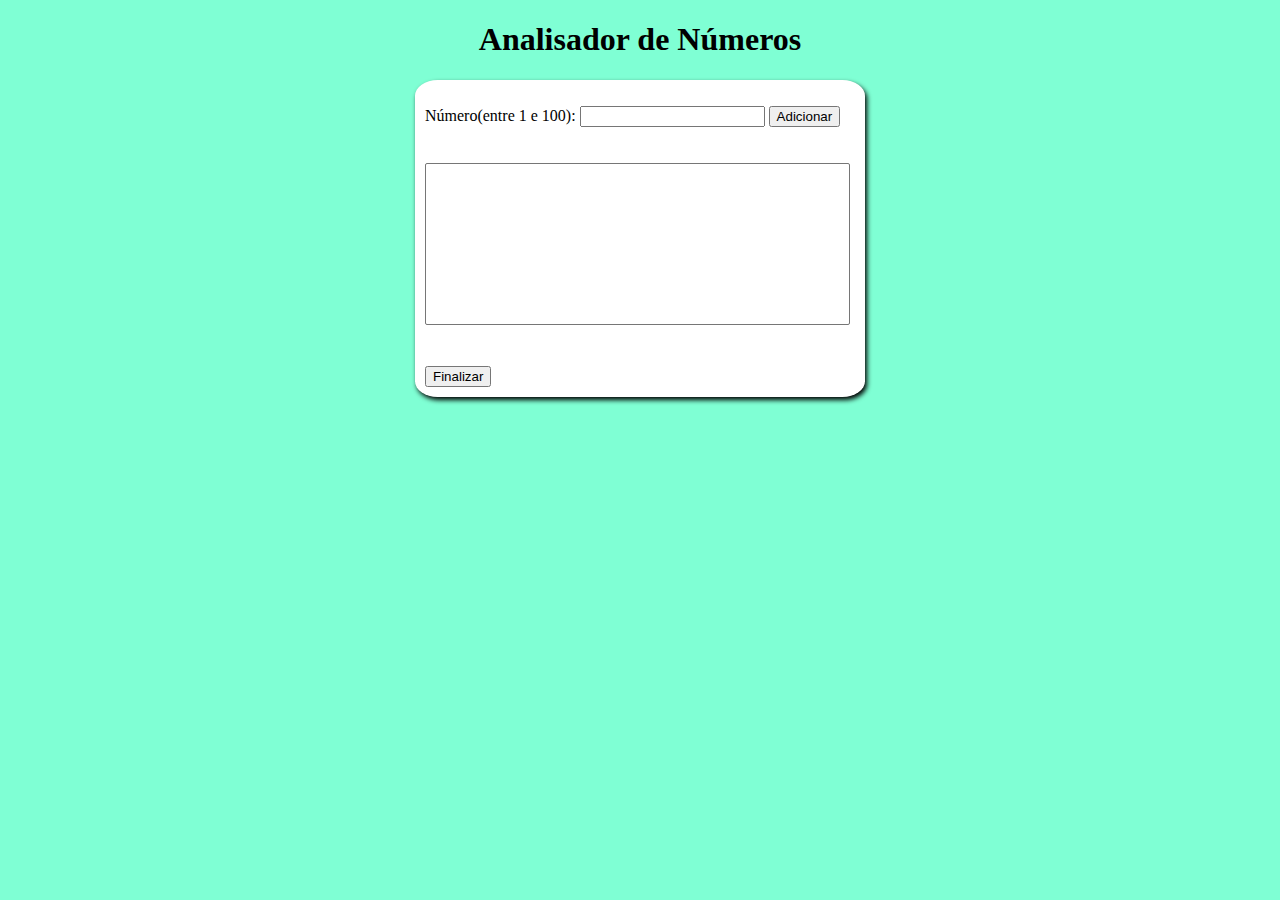
<file: aula15/index.html>
<!DOCTYPE html>
<html lang="pt-br">
<head>
    <meta charset="UTF-8">
    <meta http-equiv="X-UA-Compatible" content="IE=edge">
    <meta name="viewport" content="width=device-width, initial-scale=1.0">
    <title>Analisador</title>
    <link rel="stylesheet" href="estilo.css">
</head>
<body>
    <header>
        <h1>Analisador de Números</h1>
    </header>
    <section>
        <div>
            <p>
                <label for="Numeros" >Número(entre 1 e 100):</label>
                <input id="Numeros" type="number" maxlength="3" required>
                <button onclick="adicionar()" id="adicionar">Adicionar</button>
            </p>
        </div>
        <div>
            <select size="10" id="lis"></select>
        </div>
        <div id="res">
            
        </div>
        <button onclick="finalizar()" id="finalizar">Finalizar</button>
    </section>
    <script src="variaveiscomp.js"></script>
</body>
</html>
</file>
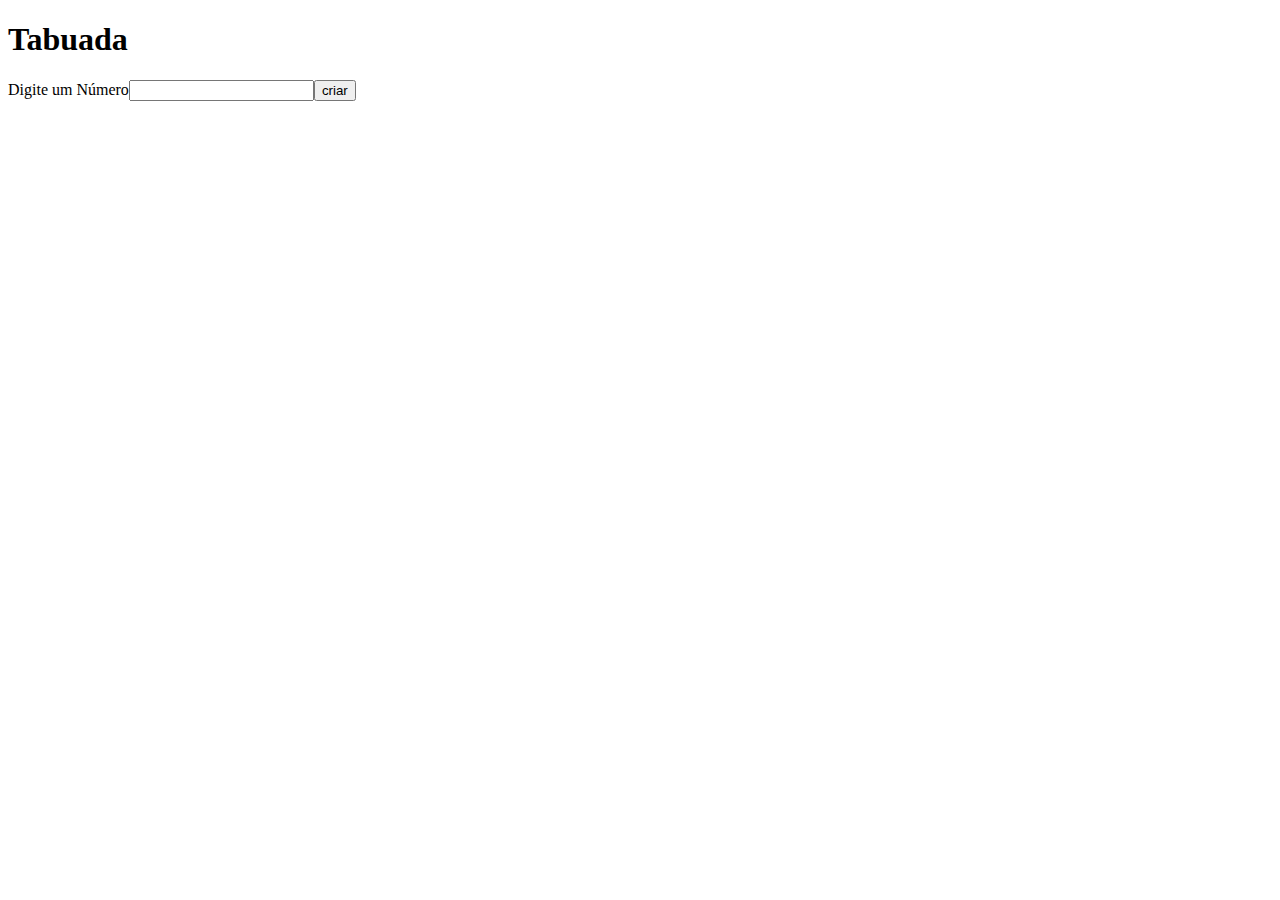
<file: pratica/index.html>
<!DOCTYPE html>
<html lang="pt-br">
<head>
    <meta charset="UTF-8">
    <meta http-equiv="X-UA-Compatible" content="IE=edge">
    <meta name="viewport" content="width=device-width, initial-scale=1.0">
    <title>Document</title>
    <script src="config.js"></script>
    <style>select{
        display: none;}</style>
</head>
<body>
    <h1>Tabuada</h1>
        <p>Digite um Número<input type="number" id="numero"><input type="button" value="criar" onclick="tabuada()"></p>
        <select id="tabuada" size="10">
           
        </select>
    
</body>
</html>
</file>
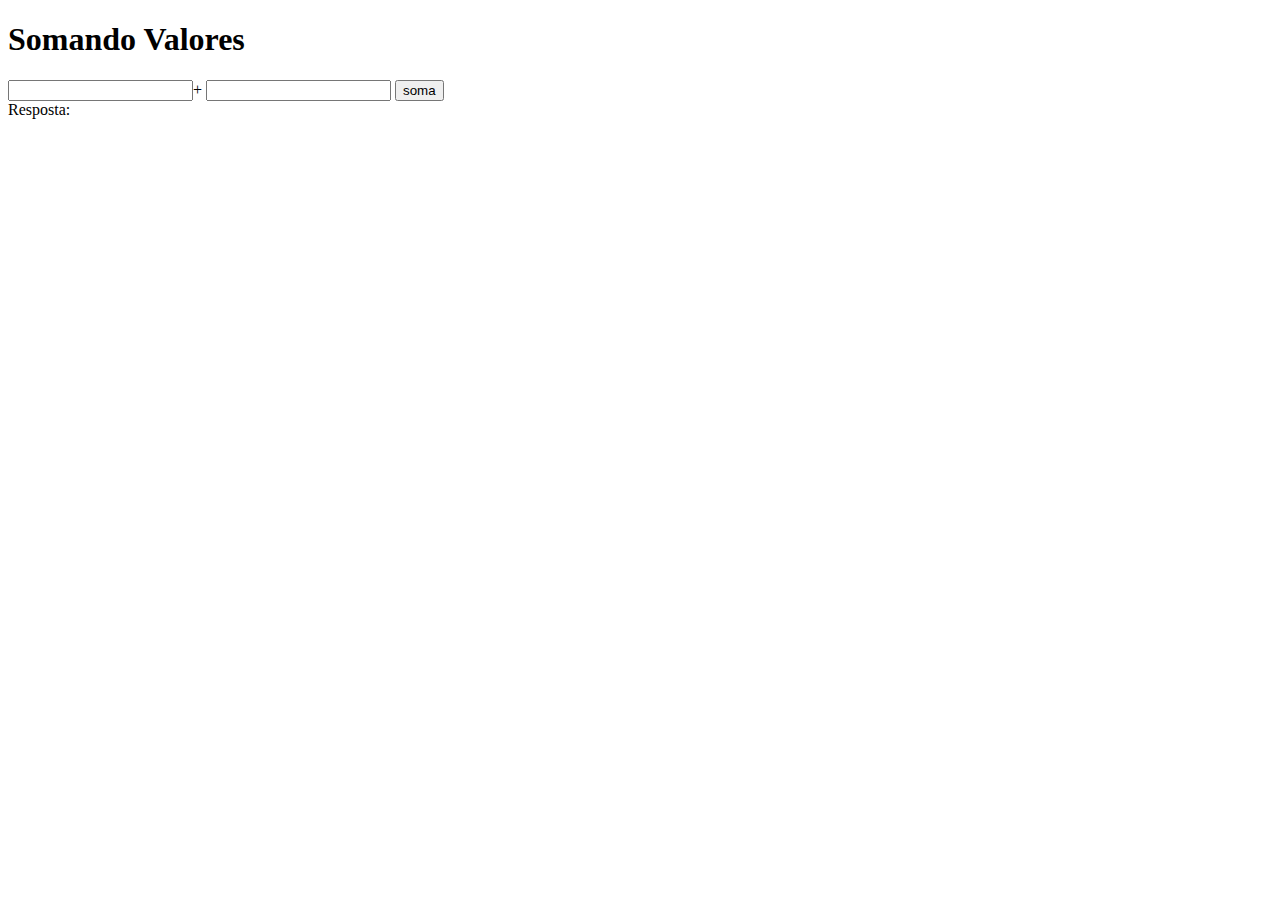
<file: ex007.html>
<!DOCTYPE html>
<html lang="pt-br">
<head>
    <meta charset="UTF-8">
    <meta http-equiv="X-UA-Compatible" content="IE=edge">
    <meta name="viewport" content="width=device-width, initial-scale=1.0">
    <title>Somando Números</title>
</head>
<body>
    <h1>Somando Valores</h1>
    <input type="number" id="caixa1" name="caixa1">+
    <input type="number" id = "caixa2" name="caixa2">
    <input type="button" id="botão" value="soma" onclick="soma()">
    <div id="resposta">Resposta:</div>

    <script>
        function soma(){
            cx1=window.document.getElementById('caixa1')
            cx2=window.document.getElementById('caixa2')
            resposta=window.document.getElementById('resposta')
            n1=Number(cx1.value)
            n2=Number(cx2.value)
            somando=n1+n2
            resposta.innerHTML=(`A soma entre ${n1} e ${n2} é ${somando}`)
        }
    </script>

    
</body>
</html>
</file>
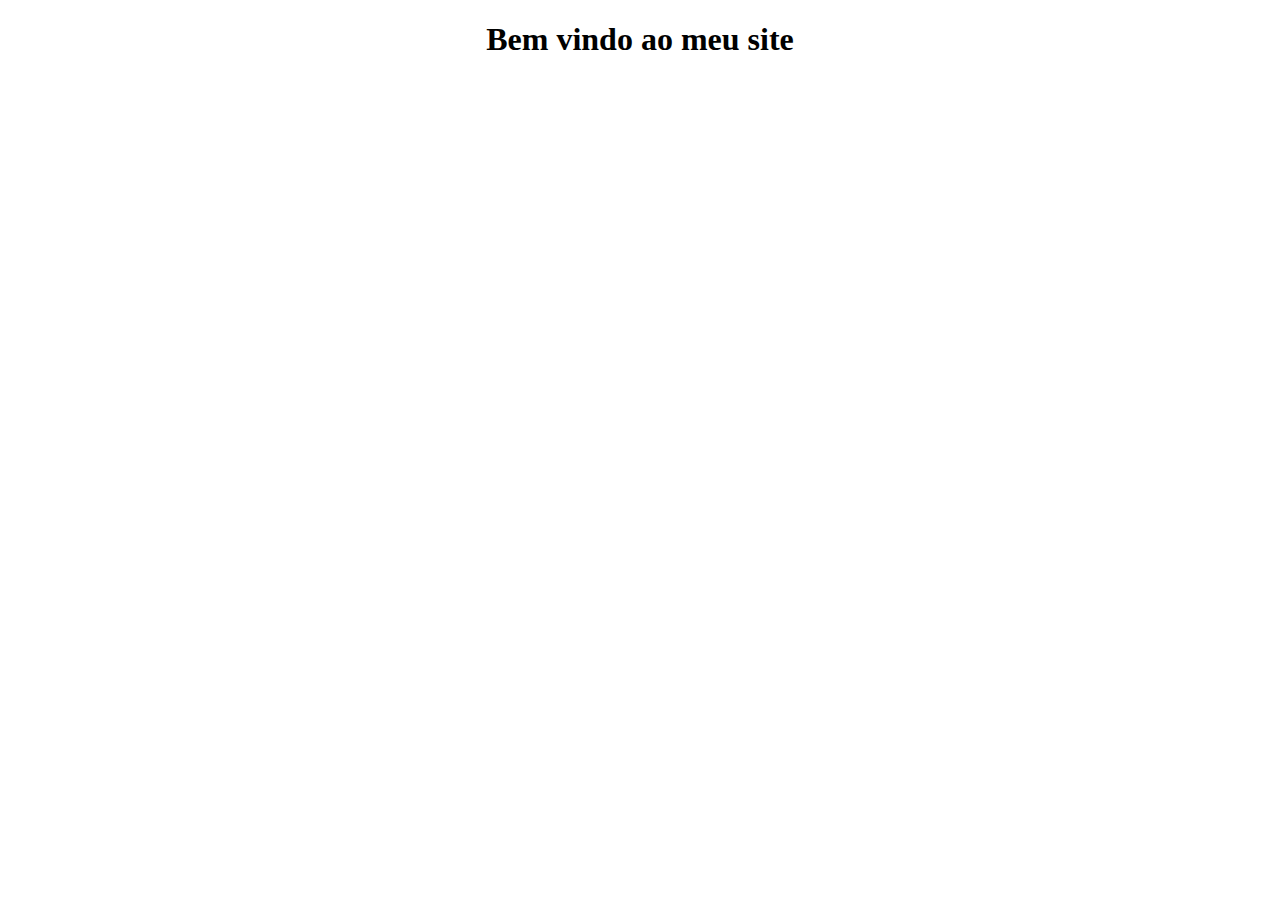
<file: ex009.html>
<!DOCTYPE html>
<html lang="pt-br">
<head>
    <meta charset="UTF-8">
    <meta http-equiv="X-UA-Compatible" content="IE=edge">
    <meta name="viewport" content="width=device-width, initial-scale=1.0">
    <title>Document</title>
    <style>
        main>h1{text-align: center;}
    </style>
</head>
<body>
    <main>
        <h1>Bem vindo ao meu site</h1>
        
    </main>
    
</body>
</html>
</file>
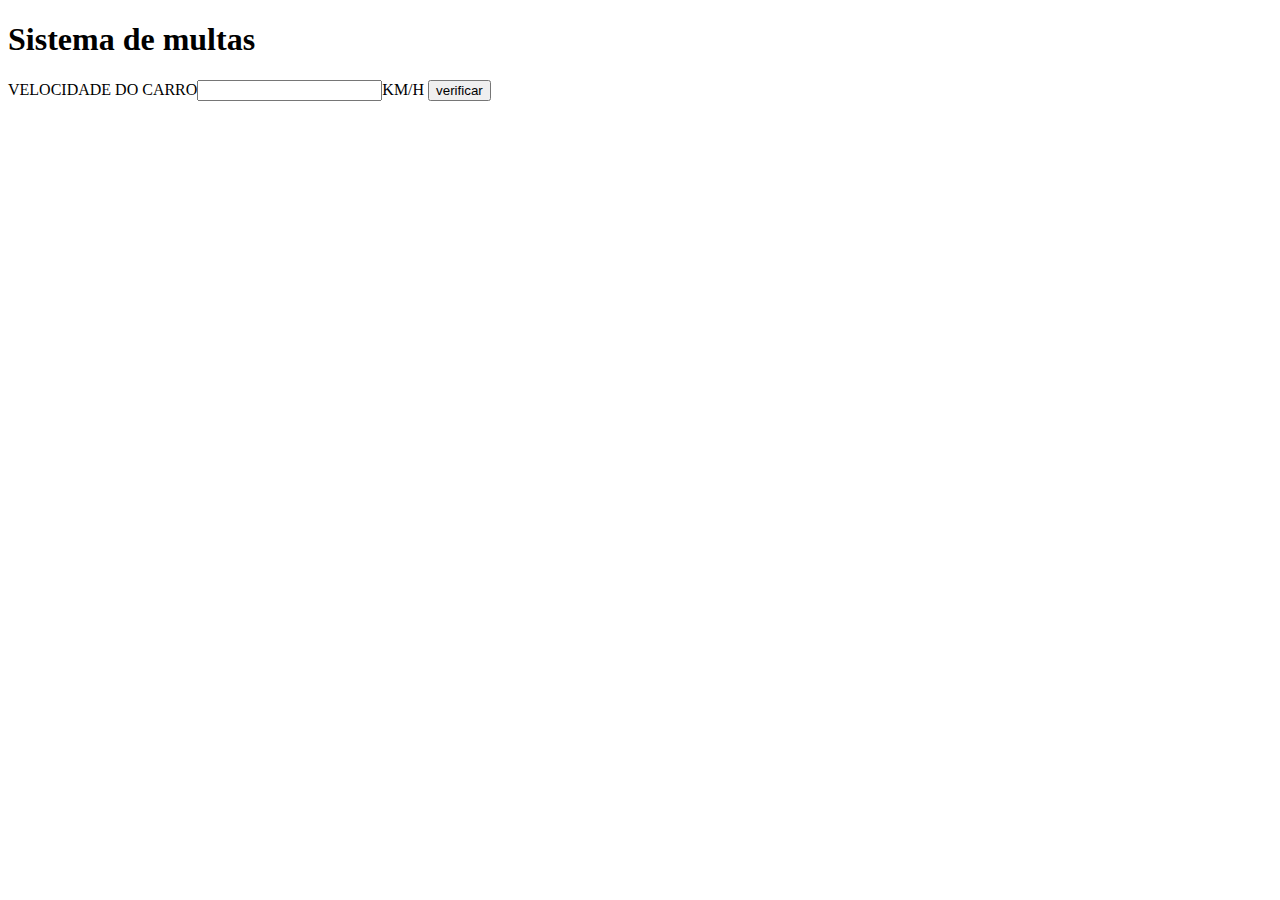
<file: ex010.html>
<!DOCTYPE html>
<html lang="pt-br">
<head>
    <meta charset="UTF-8">
    <meta http-equiv="X-UA-Compatible" content="IE=edge">
    <meta name="viewport" content="width=device-width, initial-scale=1.0">
    <title>DETRAN</title>
</head>
<body>
    <h1>Sistema de multas</h1>
    VELOCIDADE DO CARRO<input type="number"  id="txtvel">KM/H
    <input type="button" value="verificar" onclick="calcular()" >
    <div id="res"></div>
    <script>

        
        function calcular(){
            var txtv = window.document.getElementById('txtvel')
            var res = window.document.getElementById('res')
            var vel = Number(txtv.value)
            res.innerHTML=(`Sua velocidade é de <strong>${vel}km/h`)
            if(vel>100){
                res.innerHTML+='você foi multado'
            }
            else{
                res.innerHTML+='Continue assim'
            }
            res.innerHTML+=` Dirija sempre com cinto de segurança`


        }
    </script>
    
</body>
</html>
</file>
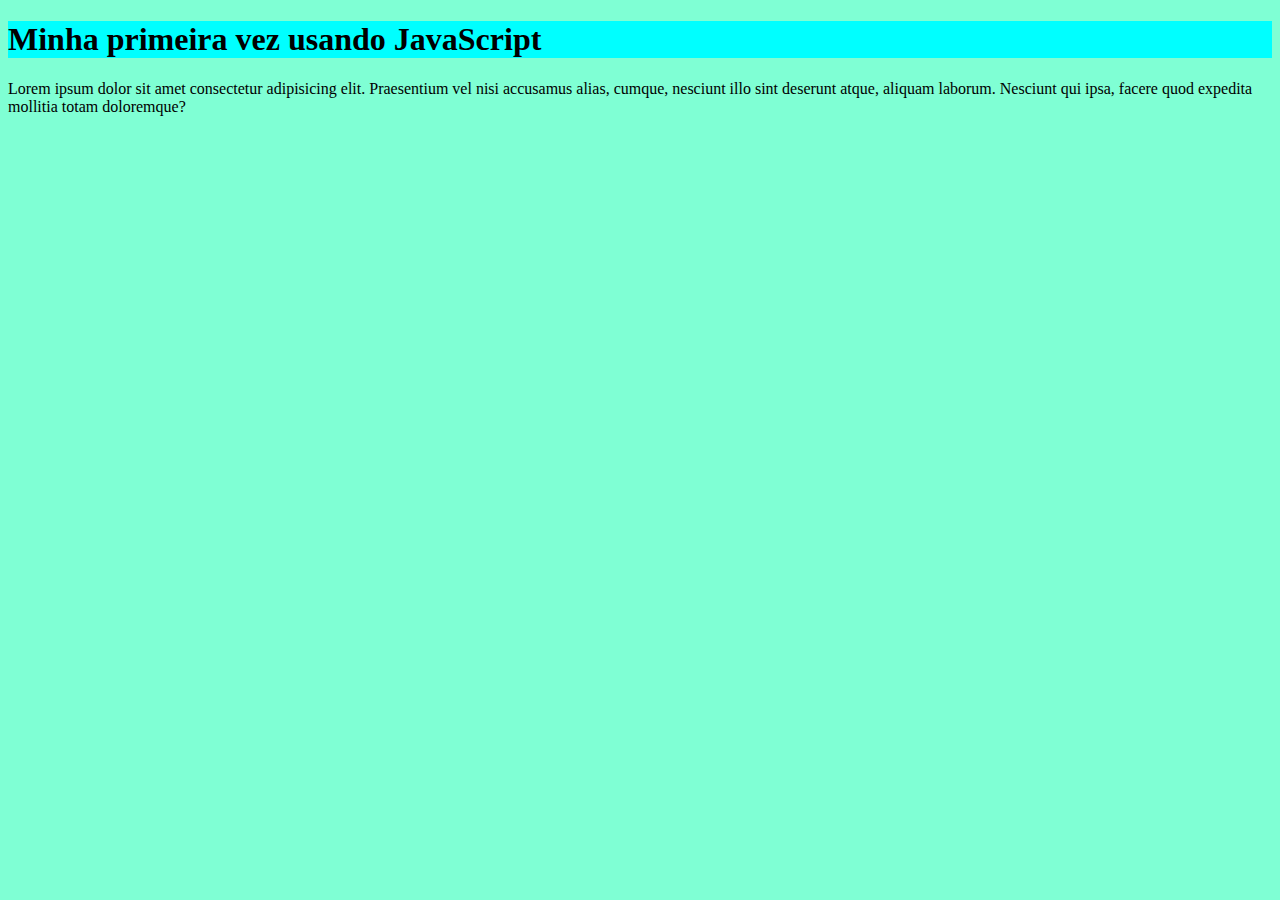
<file: aula04/ex001.html>
<!DOCTYPE html>
<html lang="pt-br">
<head>
    <meta charset="UTF-8">
    <meta http-equiv="X-UA-Compatible" content="IE=edge">
    <meta name="viewport" content="width=device-width, initial-scale=1.0">
    <title>JavaScript</title>
    <style>
        h1{background-color: aqua;}
        body{background-color: aquamarine;}
    </style>
</head>
<body>
    <h1>Minha primeira vez usando JavaScript</h1>
    <p>Lorem ipsum dolor sit amet consectetur adipisicing elit. Praesentium vel nisi accusamus alias, cumque, nesciunt illo sint deserunt atque, aliquam laborum. Nesciunt qui ipsa, facere quod expedita mollitia totam doloremque?</p>    
    <script>
        window.alert('Minha primeira mensagem')
        window.confirm('Está gostando de JS')
        window.prompt('Qual seu nome ?')
        
    </script>
   
    
</body>
</html>
</file>
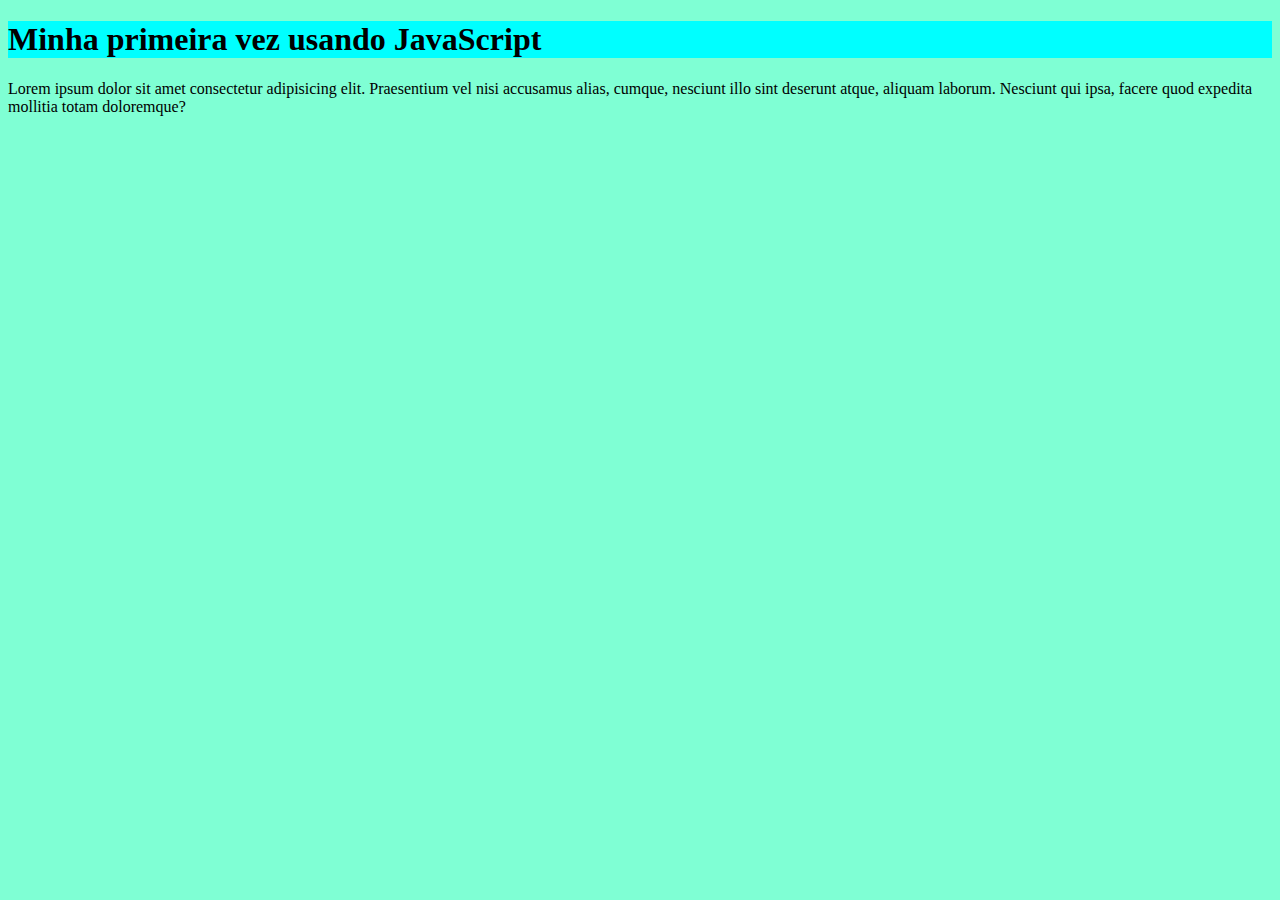
<file: aula06/ex002.html>
<!DOCTYPE html>
<html lang="pt-br">
<head>
    <meta charset="UTF-8">
    <meta http-equiv="X-UA-Compatible" content="IE=edge">
    <meta name="viewport" content="width=device-width, initial-scale=1.0">
    <title>JavaScript</title>
    <style>
        h1{background-color: aqua;}
        body{background-color: aquamarine;}
    </style>
</head>
<body>
    <h1>Minha primeira vez usando JavaScript</h1>
    <p>Lorem ipsum dolor sit amet consectetur adipisicing elit. Praesentium vel nisi accusamus alias, cumque, nesciunt illo sint deserunt atque, aliquam laborum. Nesciunt qui ipsa, facere quod expedita mollitia totam doloremque?</p>    
    <script>

       var nome = window.prompt('Qual seu nome ?')
       window.alert('É um grande prazer te conhecer '+nome+ '!')
        
    </script>
  
    
</body>
</html>
</file>
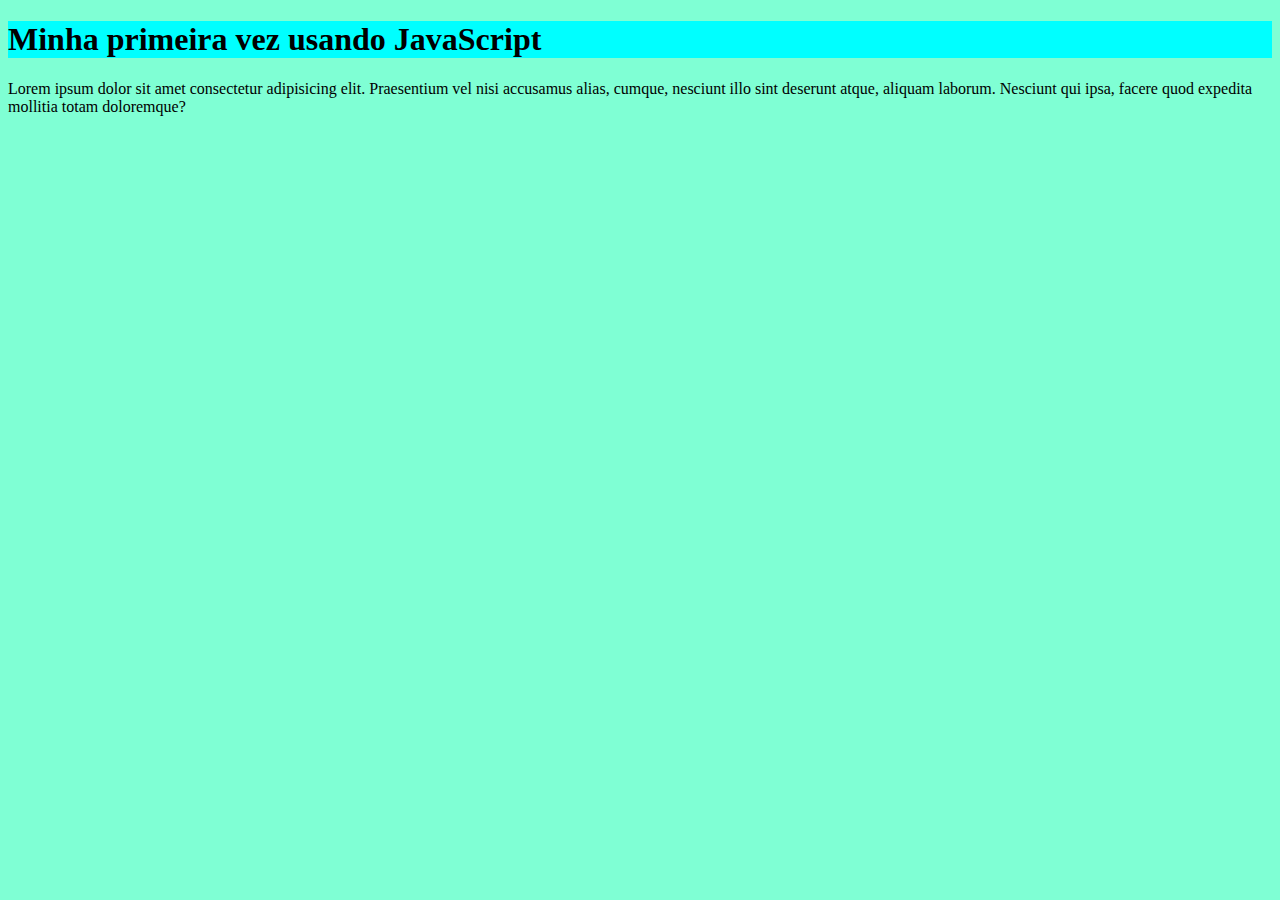
<file: aula06/ex003.html>
<!DOCTYPE html>
<html lang="pt-br">
<head>
    <meta charset="UTF-8">
    <meta http-equiv="X-UA-Compatible" content="IE=edge">
    <meta name="viewport" content="width=device-width, initial-scale=1.0">
    <title>JavaScript</title>
    <style>
        h1{background-color: aqua;}
        body{background-color: aquamarine;}
    </style>
</head>
<body>
    <h1>Minha primeira vez usando JavaScript</h1>
    <p>Lorem ipsum dolor sit amet consectetur adipisicing elit. Praesentium vel nisi accusamus alias, cumque, nesciunt illo sint deserunt atque, aliquam laborum. Nesciunt qui ipsa, facere quod expedita mollitia totam doloremque?</p>    
    <script>

        var n1 = window.prompt('digite 1 número')
        var n2 = window.prompt('digite outro número')
        var s = Number(n1)+Number(n2)
        window.alert(`a soma é ${s}`)
    </script>
  
    
</body>
</html>
</file>
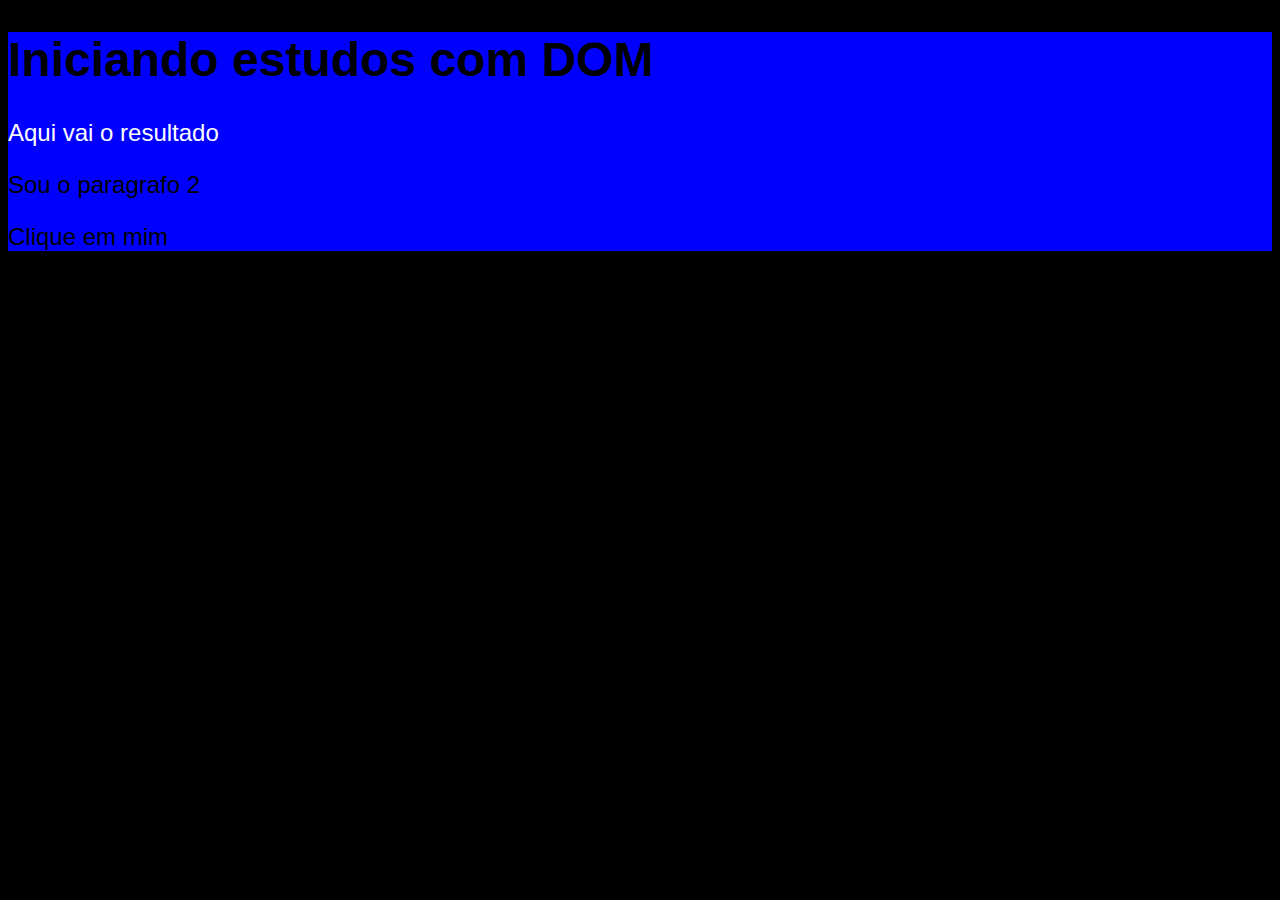
<file: aula06/ex005.html>
<!DOCTYPE html>
<html lang="pt-br">
<head>
    <meta charset="UTF-8">
    <meta http-equiv="X-UA-Compatible" content="IE=edge">
    <meta name="viewport" content="width=device-width, initial-scale=1.0">
    <title>Primeiros passos com DOM</title>
    <style>
        body{background-color: rgb(255,255,2);
        font:normal 18pt arial;
        }

    </style>
</head>
<body>
    <main>
        <h1>Iniciando estudos com DOM</h1>
        <p>Aqui vai o resultado</p>
        <p>Sou o paragrafo 2</p>
        <div>Clique em mim </div>
    </main>
    <script>
        p1 = window.document.getElementsByTagName('p')[0]
        p1.style.color='white'

        corpo = window.document.body
        corpo.style.background='black'

        mano = window.document.getElementsByTagName('main')[0]
        mano.style.background='blue'
    </script>
    
</body>
</html>
</file>
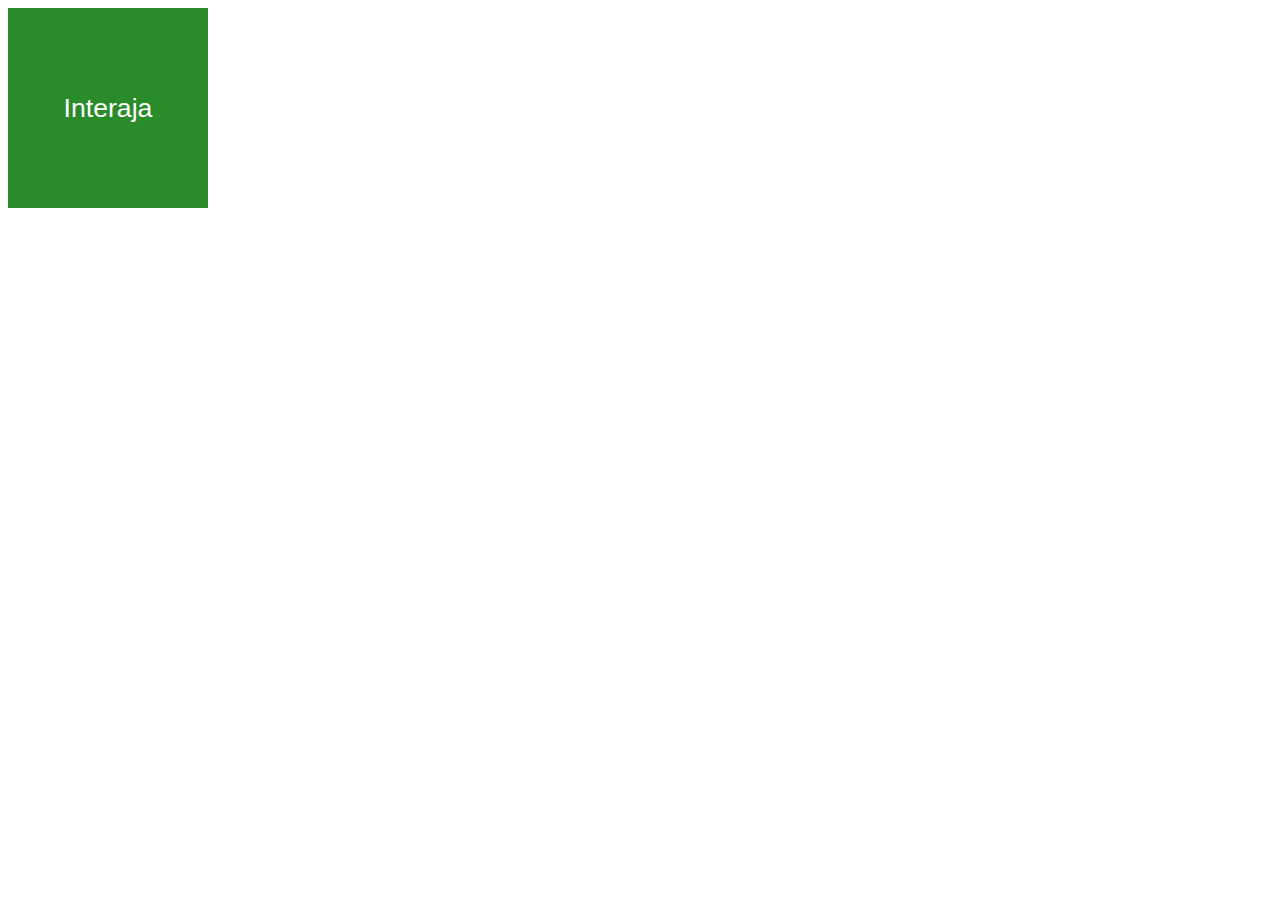
<file: aula06/ex006.html>
<!DOCTYPE html>
<html lang="pt-br">
<head>
    <meta charset="UTF-8">
    <meta http-equiv="X-UA-Compatible" content="IE=edge">
    <meta name="viewport" content="width=device-width, initial-scale=1.0">
    <title>DOM</title>
    <style>
        div#area{
            font: normal 20pt Arial;
            background: rgb(42,139,42);
            color:white;
            width: 200px;
            height:200px;
            line-height: 200px;
            text-align: center;
        }
        div#mouse{
            font: normal 20pt Arial;
            background: rgb(42,139,42);
            color:white;
            width: 200px;
            height:200px;
            line-height: 200px;
            text-align: center;
        }
    </style>
</head>
<body>
    <div id="area" >
    Interaja

    
    <script>
        var a = window.document.getElementById('area')
        a.addEventListener('click',clicar)
        a.addEventListener('mouseenter',entrar)
        a.addEventListener('mouseout',sair)
        
        function clicar() {
            a.innerText = 'Clicou'
            a.style.background='lightgreen'
        }

        function entrar(){
            a.style.background='red'
            a.style.color='black'
            a.innerText='entrou'
        }
        function sair(){
            a.style.background='purple'
            a.innerText='saiu'
        }
    </script>
</body>
</html>
</file>
<file: aula15/estilo.css>
@charset "UTF-8";
section{
    width: 450px;
    margin: auto;
    background-color: white;
    border-radius: 5%;
    overflow: hidden;
    box-shadow: 2px 3px 5px ;
}
h1{
    text-align: center;
}
body{
    background-color: aquamarine;
   
}
section>div{
    padding: 10px;
}
#finalizar{
    margin: 10px;
    
}
select{
    width: 425px;
}
</file>
